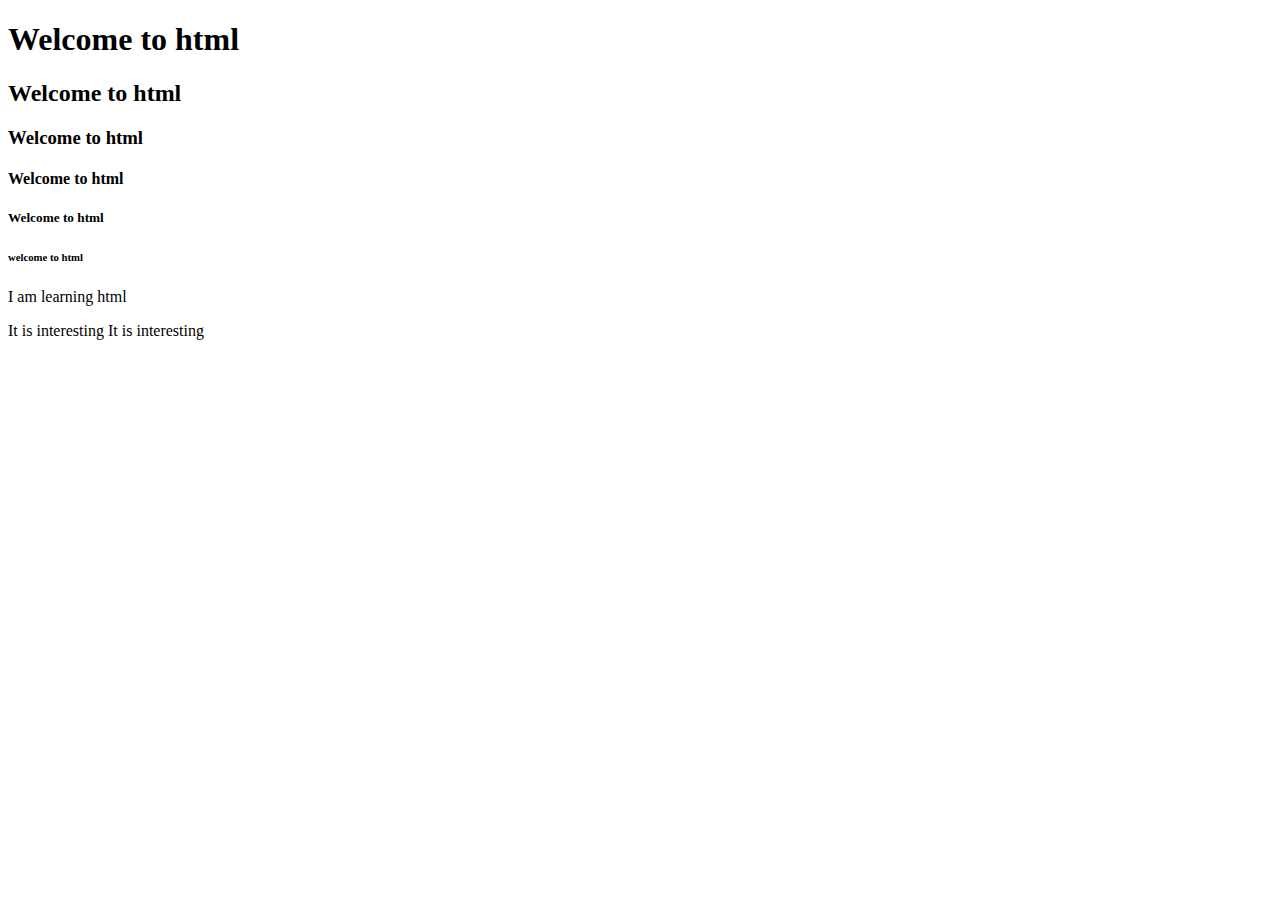
<file: lecture_2/index.html>
<!DOCTYPE html>
<html>
    <body>
        <!----heading tags-->
        <h1> Welcome to html</h1>
        <h2> Welcome to html</h2>
        <h3> Welcome to html</h3>
        <h4> Welcome to html</h4>
        <h5> Welcome to html</h5>
        <h6> welcome to html</h6>
            <P> I am learning html</P>
                <span> It is interesting</span>
                <span> It is interesting</span>
    </body>
</html>
</file>
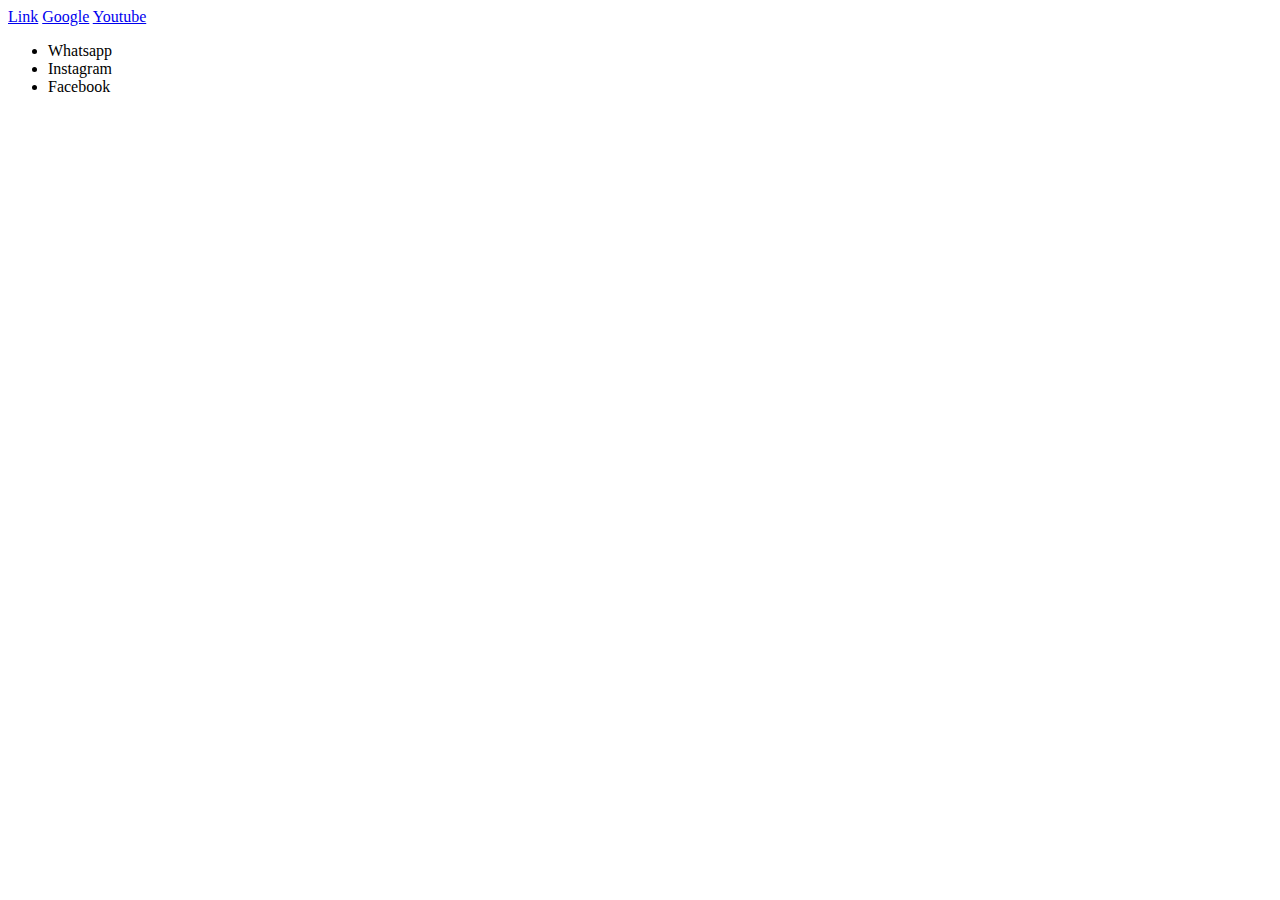
<file: lecture_3/index.html>
<!DOCTYPE html>
<html lang="en">
    <head>
        <meta charset="UTF-8">
        <meta name="viewport" content="width=device-width, initial-scale=1.0">
        <title> Document</title>
    </head>

    <body>
    <a href="index.html">Link</a>
<a href="https://www.google.com/"> Google</a>
<a href="https://www.youtube.com/"> Youtube</a>

<ul>
    <li> Whatsapp</li>
    <li> Instagram</li>
    <li> Facebook</li>

</ul>
    </body>
</html>
</file>
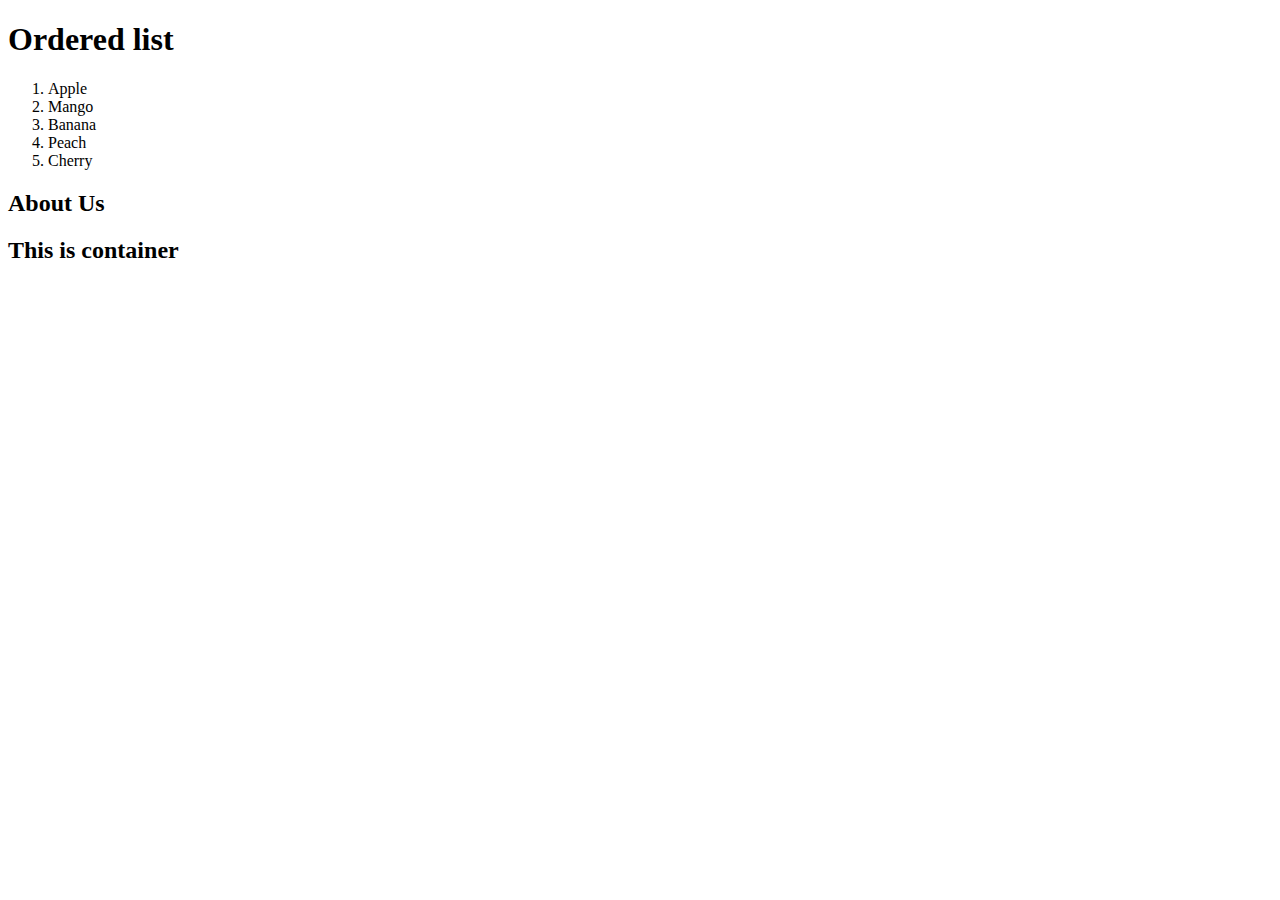
<file: lecture_3/lecture-4/index.html>
<!DOCTYPE html>
<html>

    <head>
<title>Lecture 4</title>
    </head>

    <body>
        <h1>Ordered list</h1>
        <ol>
            <li>Apple</li>
            <li>Mango</li>
            <li>Banana</li>
            <li>Peach</li>
            <li>Cherry</li>
        </ol>

        <section class="about-us">
            <h2>About Us</h2>
        </section>

        <div class="container">
            <h2>This is container</h2>
        </div>
        
    </body>
</html>
</file>
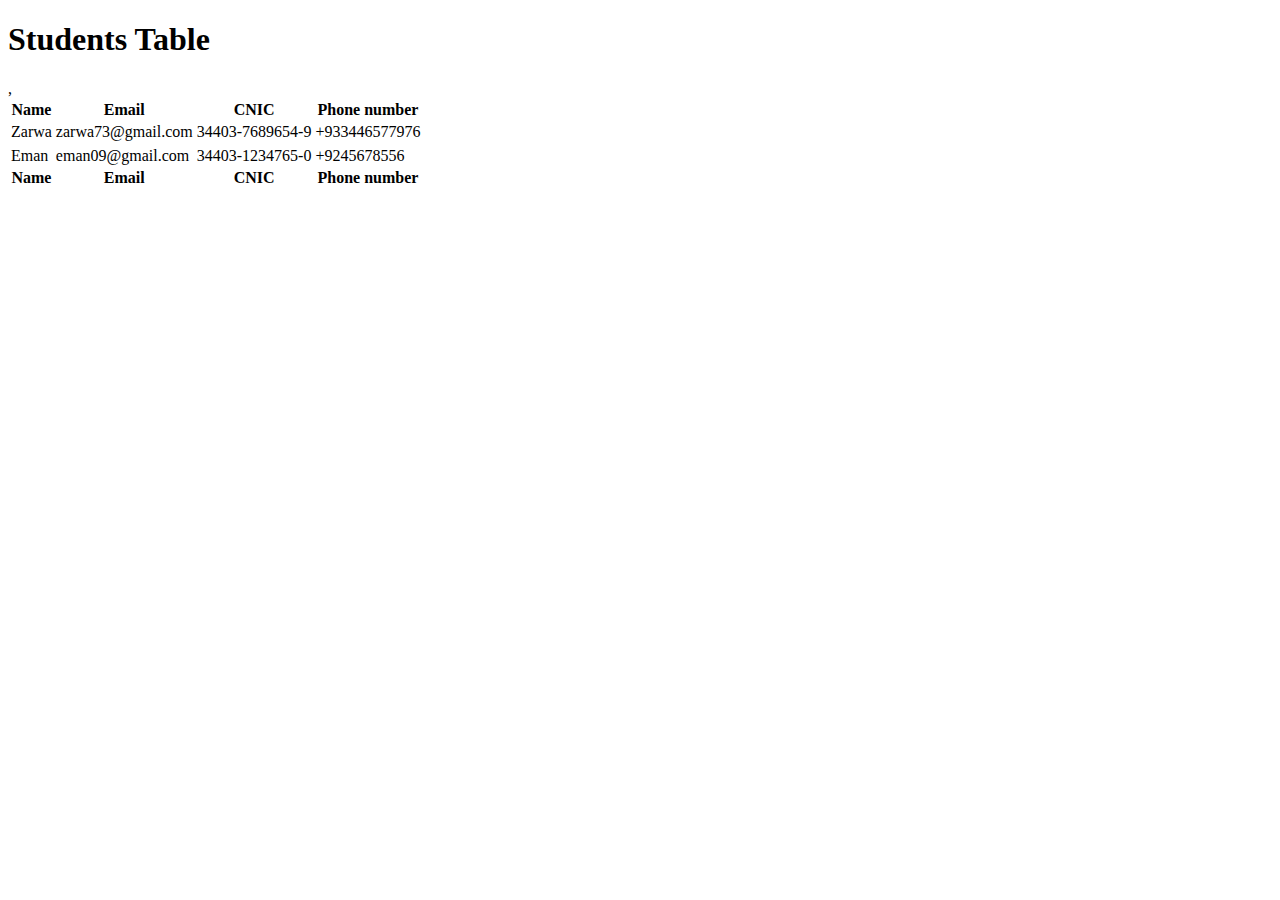
<file: lecture_3/lecture-4/lecture-5/lecture-6/index.html>
<!DOCTYPE html>
<html>
    <head>
        <h1> Students Table </h1>
        <table>
            <thead>
                <tr>
                    <th> Name</th>
                    <th> Email </th>
                    <th> CNIC </th>
                    <th> Phone number</th>
                </tr>
            </thead>
            <tbody>
                <tr>
                    <td> Zarwa </td>
                    <td> zarwa73@gmail.com </td>
                    <td> 34403-7689654-9</td>
                    <td> +933446577976</td>
                </tr>
                <tr>
                    <tbody>
                        <td> Eman </td>
                        <td> eman09@gmail.com </td>
                        <td> 34403-1234765-0</td>
                        <td> +9245678556</td>
                    </tbody>
                </tr>
            </tbody>
            <tfoot>
                <tr>
                    <th>Name </th>,
                    <th> Email </th>
                    <th> CNIC </th>
                    <th> Phone number </TH>
                </tr>
            </tfoot>

        </table>
    </head>
</html>
</file>
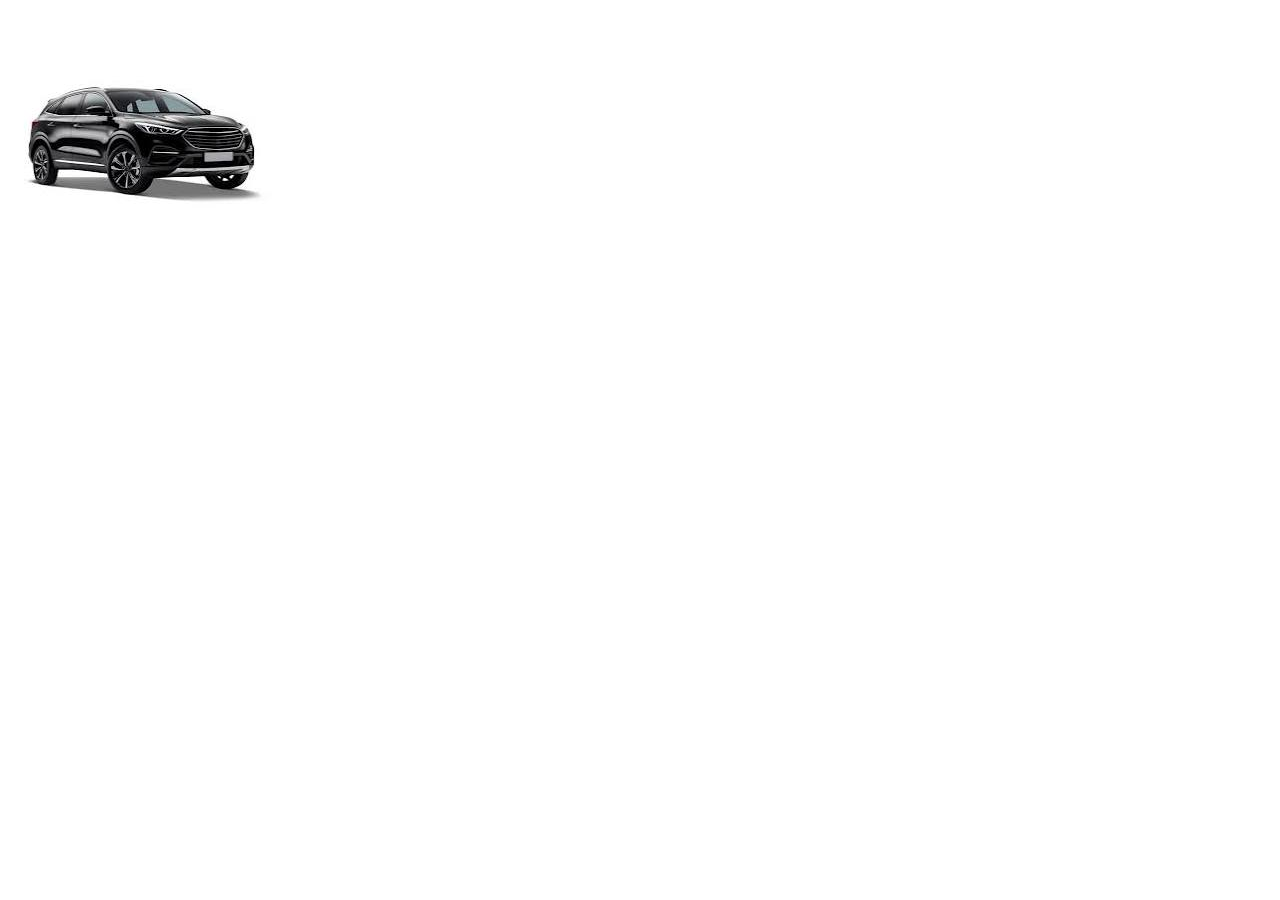
<file: lecture_3/lecture-4/lecture-5/lecture-6/lecture-7/index.html>
<!DOCTYPE html>
<html>
    <body>
        
    <img src=" [data-uri]">

    <iframe src="https://www.google.com/maps/embed?pb=!1m18!1m12!1m3!1d26941.080123192503!2d73.5615672149186!3d32.428933447430204!2m3!1f0!2f0!3f0!3m2!1i1024!2i768!4f13.1!3m3!1m2!1s0x391f66a4a00f5537%3A0xa76e08e9cb994af0!2sPhalia%2C%20Pakistan!5e0!3m2!1sen!2s!4v1757392955719!5m2!1sen!2s" width="300" height="200" style="border:0;" allowfullscreen="" loading="lazy" referrerpolicy="no-referrer-when-downgrade"></iframe">

    </body>
</html>
</file>
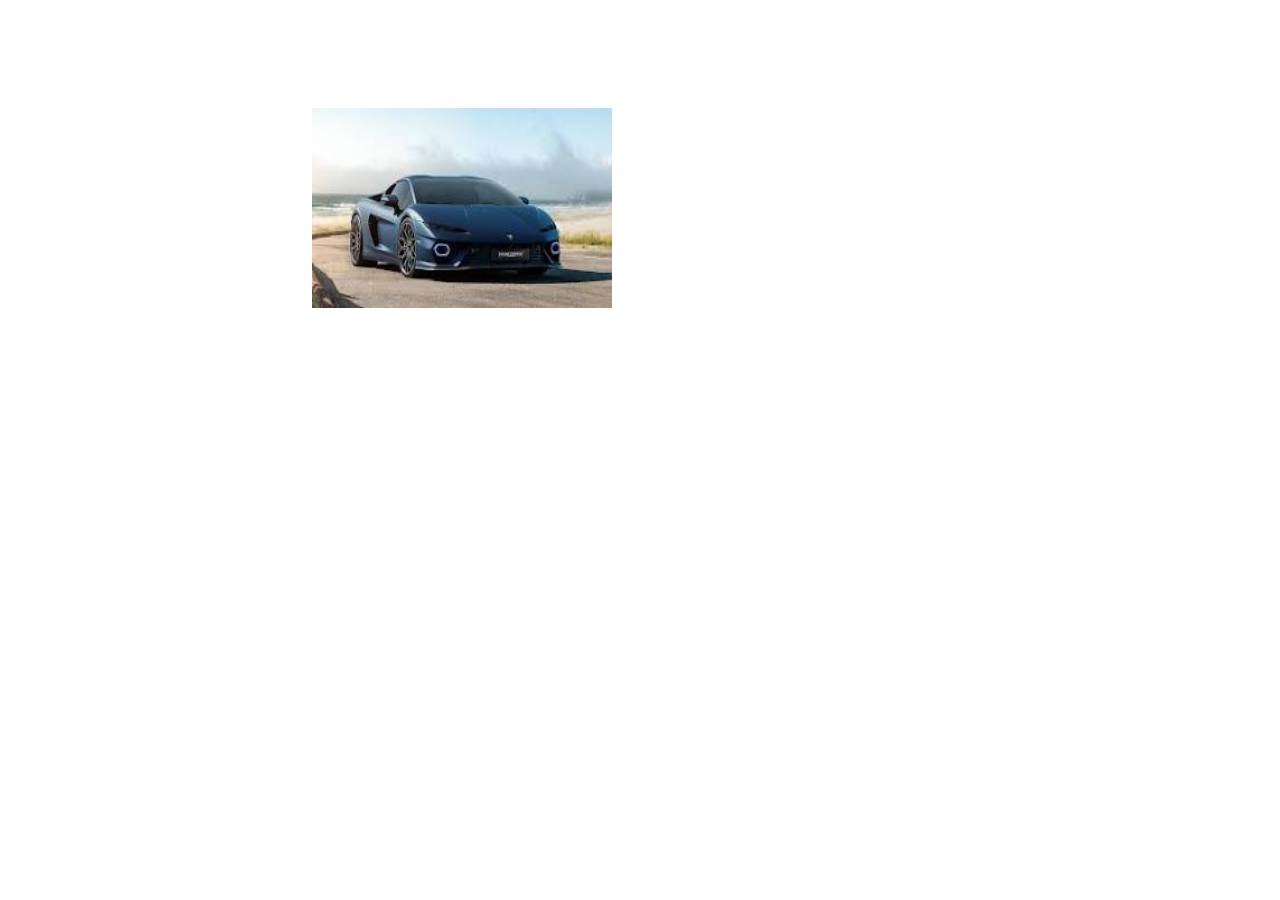
<file: lecture_3/lecture-4/lecture-5/lecture-6/lecture-7/lecture-8/index.html>
<!DOCTYPE html>
<html>
    <body>
        <iframe width="300" height="300" src ="https://www.youtube.com/embed/NfYggsfWhe8?si=EvBMmVYS8o2AwlhA" title="YouTube video player" frameborder="0" allow="accelerometer; autoplay; clipboard-write; encrypted-media; gyroscope; picture-in-picture; web-share" referrerpolicy="strict-origin-when-cross-origin" allowfullscreen></iframe> 
        <img height="200" width="300" src="[data-uri] "
        <iframe src="https://www.google.com/maps/embed?pb=!1m18!1m12!1m3!1d26941.080123192503!2d73.5615672149186!3d32.428933447430204!2m3!1f0!2f0!3f0!3m2!1i1024!2i768!4f13.1!3m3!1m2!1s0x391f66a4a00f5537%3A0xa76e08e9cb994af0!2sPhalia%2C%20Pakistan!5e0!3m2!1sen!2s!4v1757414599510!5m2!1sen!2s" width="600" height="450" style="border:0;" allowfullscreen="" loading="lazy" referrerpolicy="no-referrer-when-downgrade"></iframe> 
    </body>
</html>
</file>
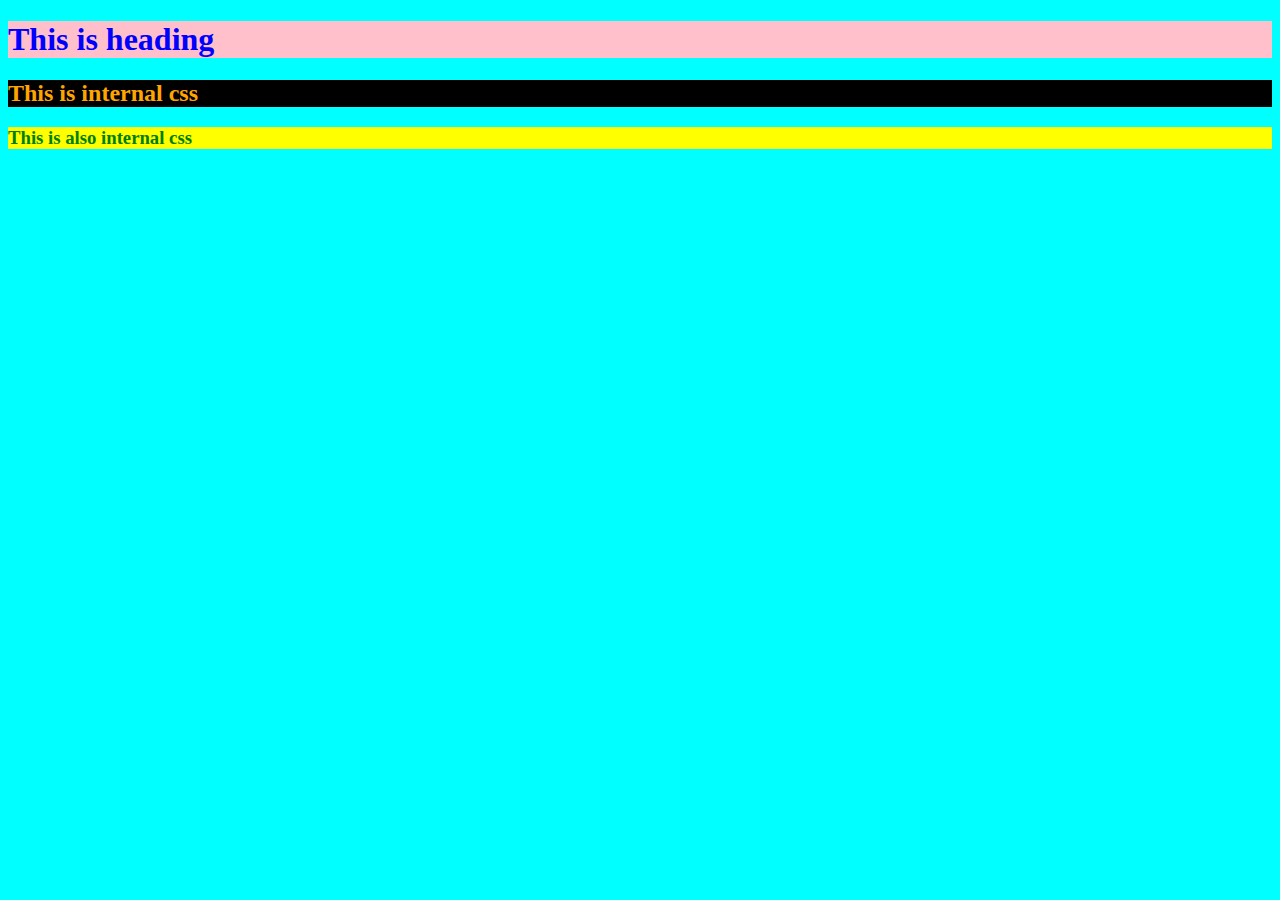
<file: lecture_3/lecture-4/lecture-5/lecture-6/lecture-7/lecture-8/lecture-9/lecture-10/lecture-11/lecture-12/index.html>
<!DOCTYPE html>
<html lang="en">
<head>
    <meta charset="UTF-8">
    <meta name="viewport" content="width=device-width, initial-scale=1.0">
    <title>Document</title>
    <link rel="stylesheet" href="css/style.css" />
<style>
    h2{ 
        background: black;
        color:orange;
    }
    h3{ 
        background: yellow;
        color: green;
    }
</style>
</head>
<body>
    <h1 style="background: pink ;  color:blue ;"> This is heading </h1>
    <h2> This is internal css </h2>
    <h3> This is also internal css </h3>
    
</body>
</html>
</file>
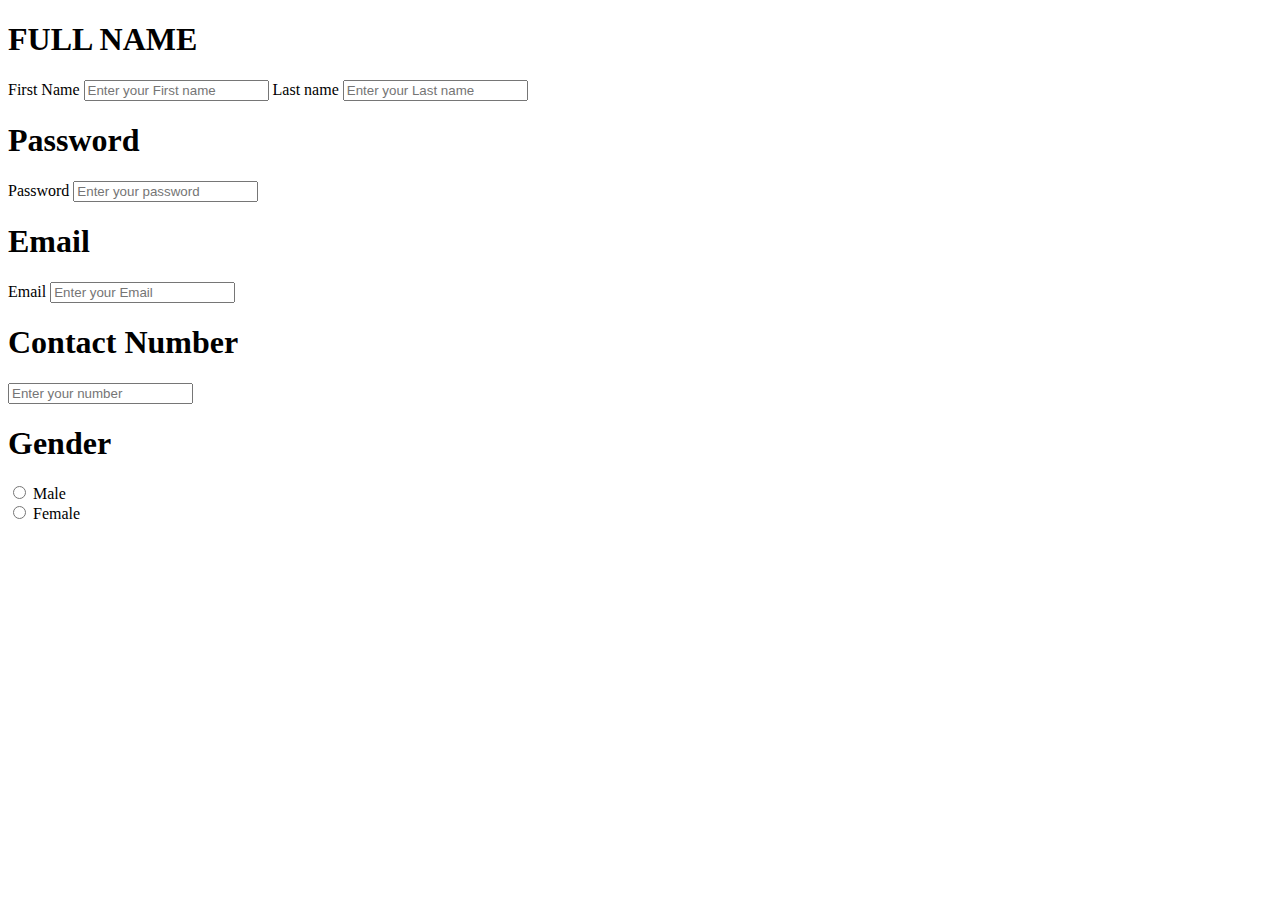
<file: lecture_3/lecture-4/lecture-5/lecture-6/lecture-7/lecture-8/a.html>
<!DOCTYPE html>
<html>
    <body>
        <form>
            <h1> FULL NAME </h1>
            <label> First Name </label>
            <input type="text" placeholder="Enter your First name" />
            <label> Last name </label>
            <input type="text" placeholder="Enter your Last name" /><br>
            <h1> Password </h1>
            <label> Password </label>
            <input type="password" placeholder="Enter your password" />
            <h1> Email </h1>
            <label> Email </label>
            <input type="email" placeholder="Enter your Email" />
            <h1> Contact Number </h1>
            <input type="number" placeholder="Enter your number"/>
            <h1> Gender </h1>
            <input type="radio" name="gender" value="Male" /><label> Male</label><br>
            <input type="radio" name="gender" value="Female"/><label> Female</label>
        </form>
    </body>
</html>
</file>
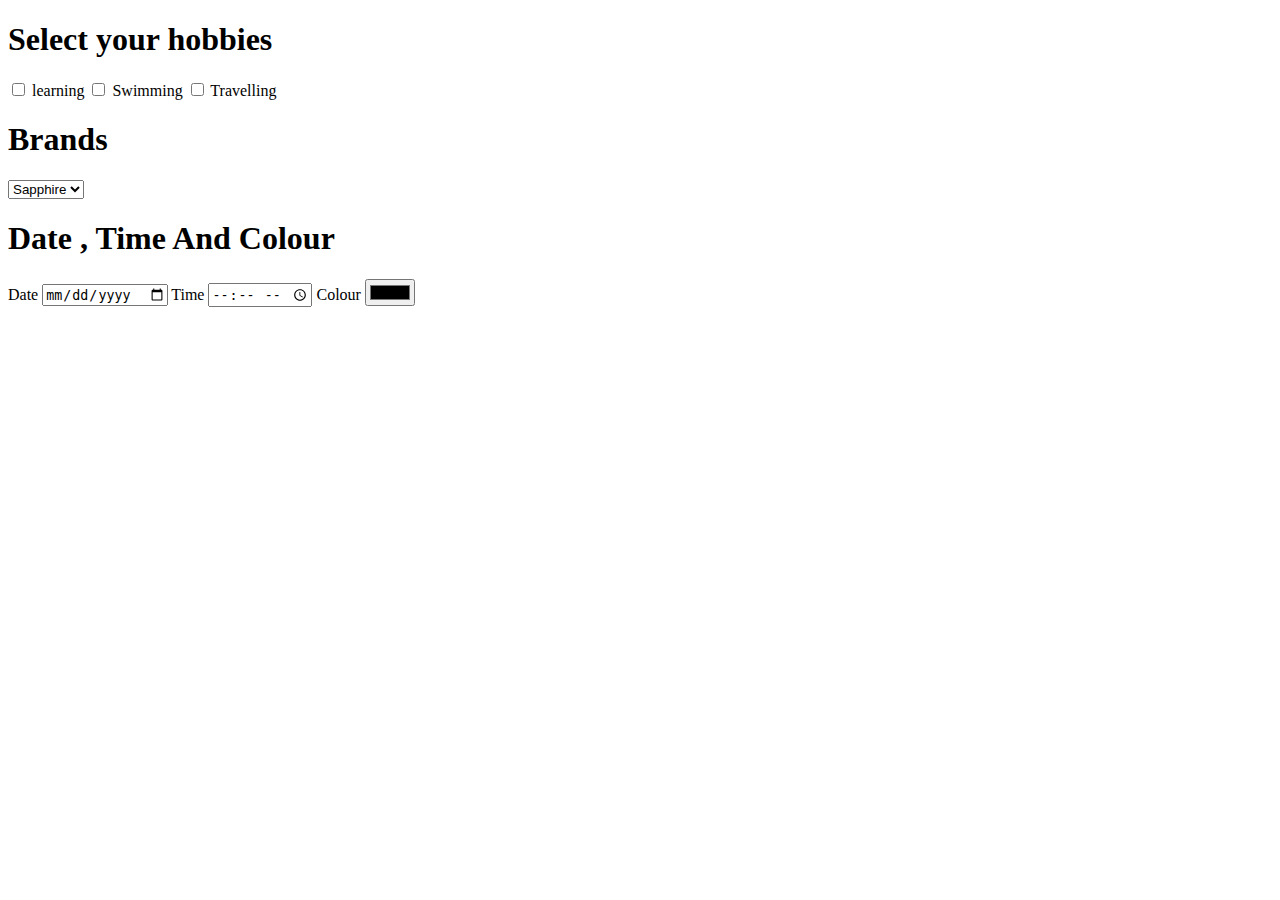
<file: lecture_3/lecture-4/lecture-5/lecture-6/lecture-7/lecture-8/lecture-9/b.html>
<!DOCTYPE html>
<html>
    <body>
        <h1> Select your hobbies </h1>
        <input type="checkbox" /><label> learning </label>
        <input type="checkbox" /><label> Swimming</label>
        <input type="checkbox" /><label> Travelling</label>
        <h1> Brands </h1>
        <select>
            <option> Sapphire </option>
            <option> MTJ</option>
            <option> Bonanza </option>
        </select>
        <h1> Date , Time And Colour  </h1>
        <label> Date</label>
        <input type="date"
        <label> Time </label>
        <input type="time"
        <label> Colour</label>
        <input type="color"


       
    
    </body>
</html>
</file>
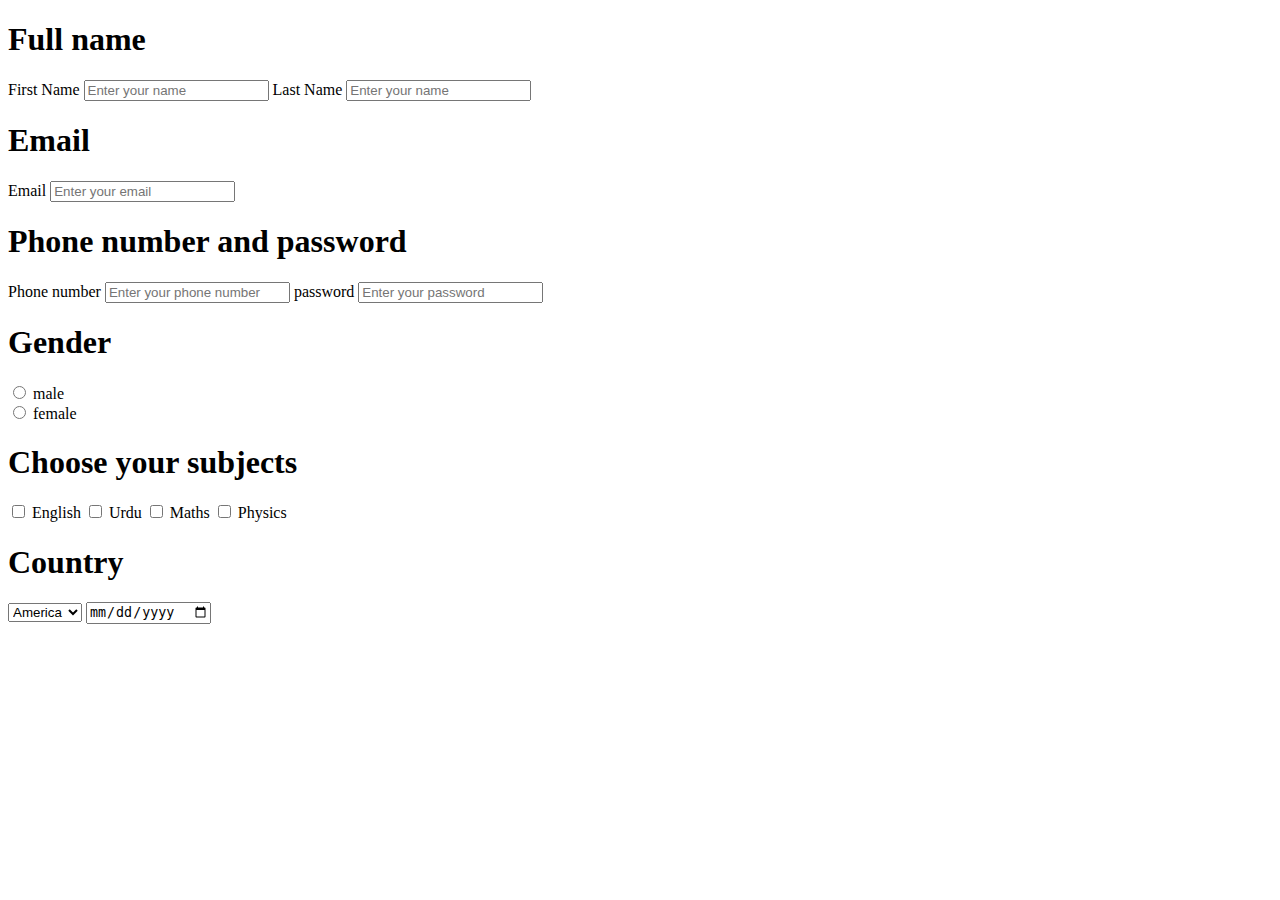
<file: lecture_3/lecture-4/lecture-5/lecture-6/lecture-7/lecture-8/lecture-9/lecture-10/c.html>
<!DOCTYPE html>
<html>
    <body>
        <h1> Full name</h1>

        <label> First Name </label>
        <input type="text" placeholder="Enter your name">
        <label> Last Name</label>
        <input type="text" placeholder="Enter your name"><br>
        <h1> Email</h1>
        <label> Email </label>
        <input type="email" placeholder="Enter your email">
        <h1> Phone number and password</h1>
        <label> Phone number </label>
        <input type="number" placeholder="Enter your phone number">

        <label> password </label>
        <input type="password" placeholder="Enter your password">

        <h1> Gender </h1>
        <input type="radio" name="gender" value="male" <label> male </label><br>
        <input type="radio" name="gender" value="female"<label> female </label>

        <h1>Choose your subjects</h1>
        <input type="checkbox"<label> English</label>
        <input type="checkbox"<label> Urdu</label>
        <input type="checkbox"<label> Maths</label>
        <input type="checkbox"<label> Physics</label>

        <h1> Country</h1>
        <select> 
            <option> America </option>
            <option> England </option>
            <option> Pakistan </option>
            <option> Australia</option>
        </select>
        <input type="date"
        <input type="save" value="submit"
    </body>
</html>
</file>
<file: lecture_3/lecture-4/lecture-5/lecture-6/lecture-7/lecture-8/lecture-9/lecture-10/lecture-11/lecture-12/css/style.css>
body{
    background:aqua;
}
</file>
